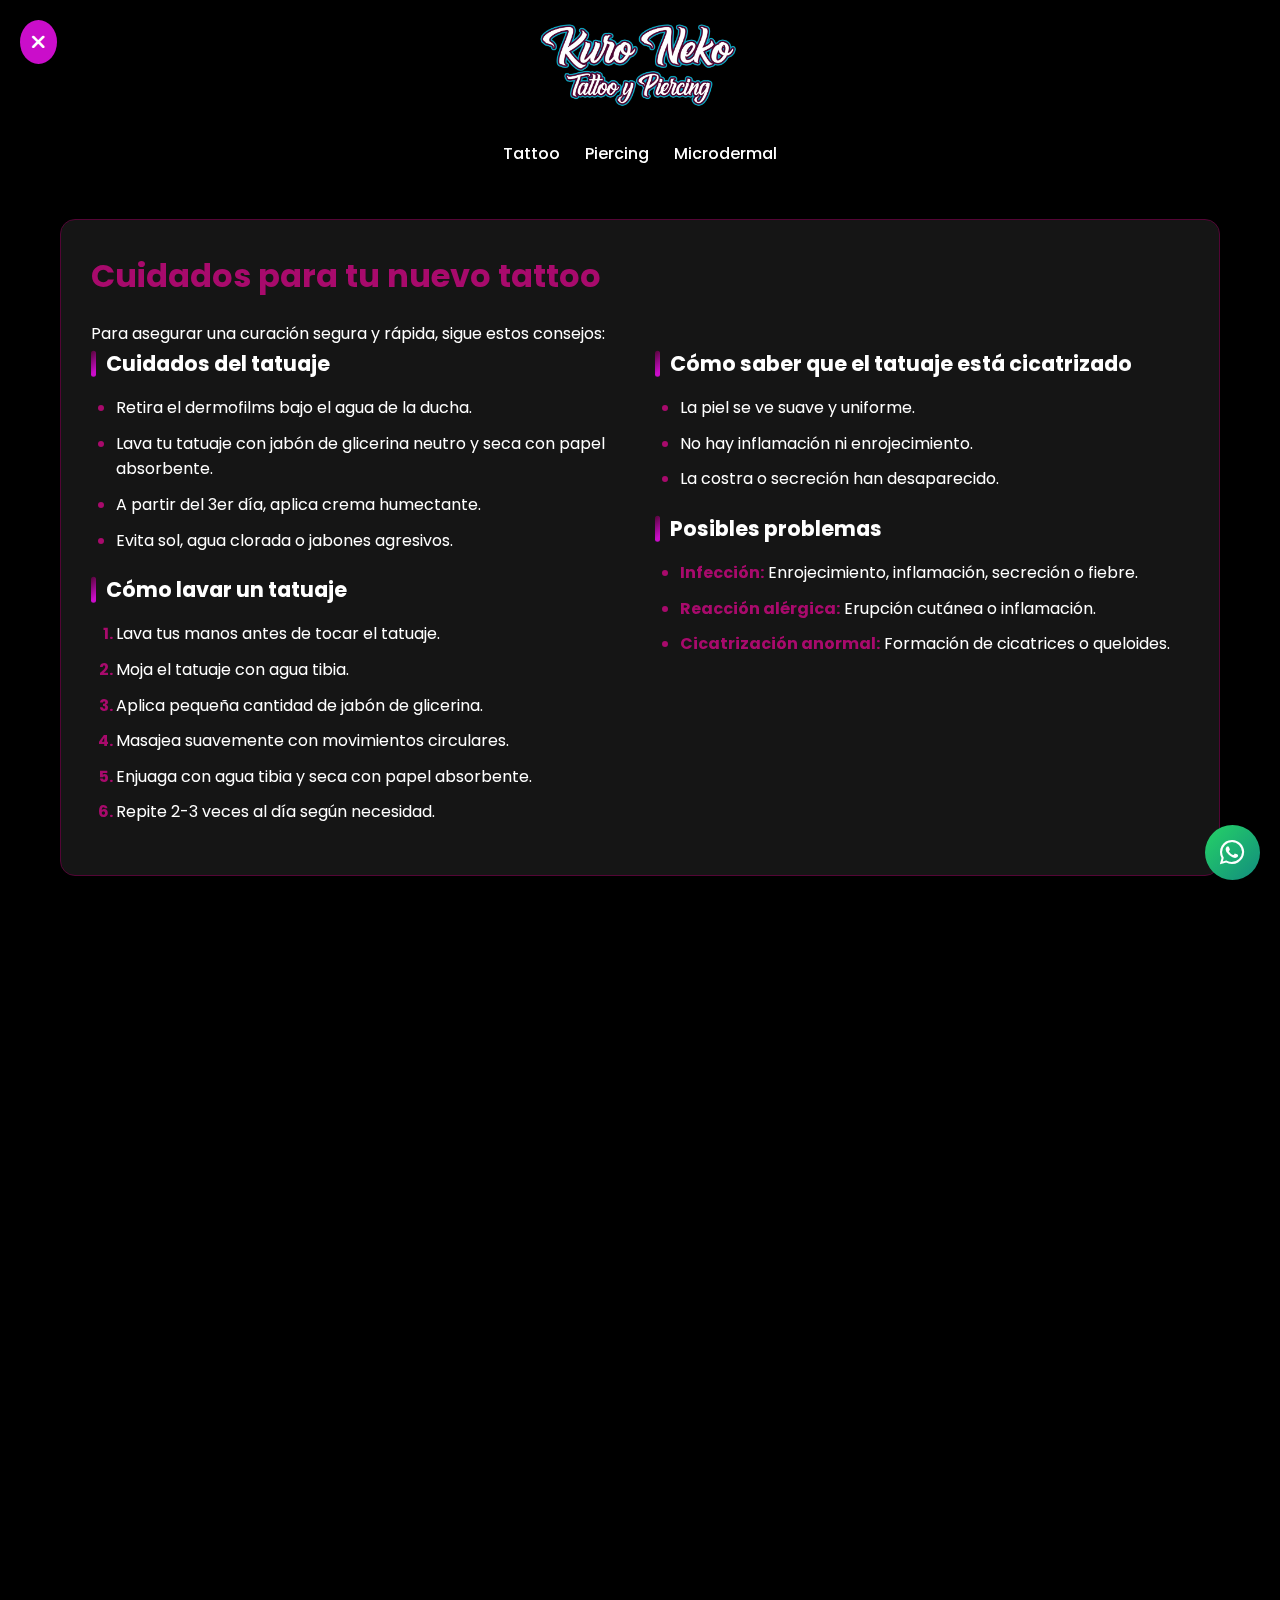
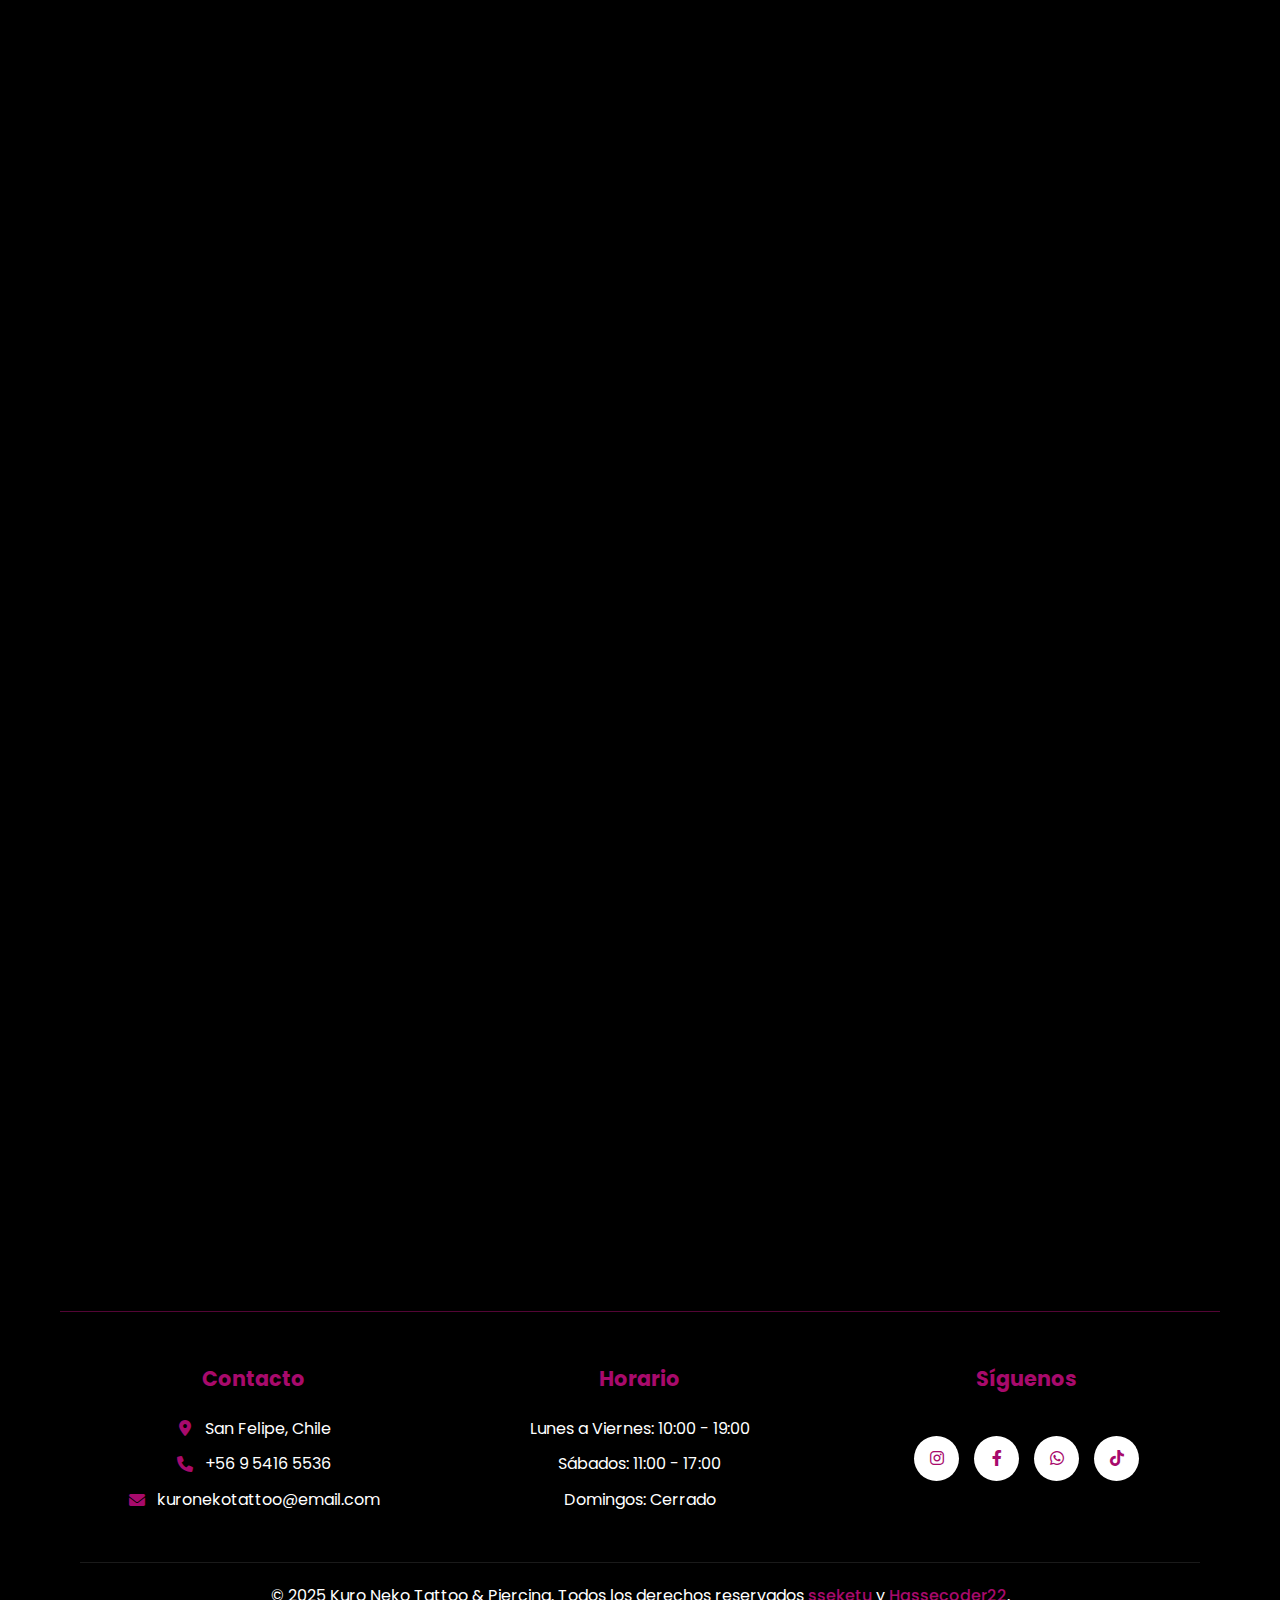
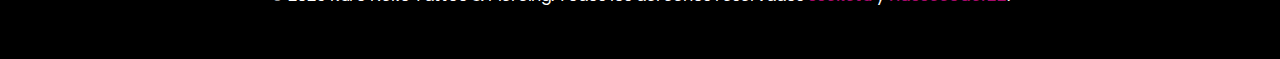
<file: Cuidados.html>
<!DOCTYPE html>
<html lang="es">
<head>
    <meta charset="UTF-8">
    <meta name="viewport" content="width=device-width, initial-scale=1.0">
    <title>Kuro Neko Tattoo y Piercing - Cuidados</title>
    <link href="https://fonts.googleapis.com/css2?family=Poppins:wght@300;400;500;600;700&display=swap" rel="stylesheet">
    <link rel="stylesheet" href="https://cdnjs.cloudflare.com/ajax/libs/font-awesome/6.0.0-beta3/css/all.min.css">
    <link href="https://unpkg.com/aos@2.3.1/dist/aos.css" rel="stylesheet">
   <link rel="stylesheet" href="Cuidados.css">
   <link rel="icon" href="/img/LOGOTRU2.jpg" type="image/png">
</head>
<body>

    <!-- ===== BOTÓN VOLVER ARRIBA ===== -->
    <a href="#cuidadotattoo" class="back-to-top">
        <i class="fas fa-arrow-up"></i>
    </a>

    <!-- Encabezado -->
    <header class="header">
        <div class="logo">
            <a href="index.html">
                <img src="img/kuronekologo.jpg" alt="Kuro Neko Logo" class="logo-img" />
            </a>
        </div>
        <nav class="nav" aria-label="Menú principal">
            <a href="#cuidadotattoo">Tattoo</a>
            <a href="#piercing">Piercing</a>
            <a href="#microdermal">Microdermal</a>
        </nav>
    </header>
    
           <a href="index.html" class="back-to-home" aria-label="Volver al inicio">
    <i class="fas fa-times"></i>
</a>

    <main>
        <!-- Sección Cuidados Tattoo -->
        <section id="cuidadotattoo" class="content-box" aria-label="Cuidados para tu nuevo tattoo" data-aos="fade-up" data-aos-delay="100">
            <h2 class="section-title">Cuidados para tu nuevo tattoo</h2>
            <p>Para asegurar una curación segura y rápida, sigue estos consejos:</p>
            <div class="two-column mt-4">
                <div>
                    <h3>Cuidados del tatuaje</h3>
                    <ul class="mb-4">
                        <li>Retira el dermofilms bajo el agua de la ducha.</li>
                        <li>Lava tu tatuaje con jabón de glicerina neutro y seca con papel absorbente.</li>
                        <li>A partir del 3er día, aplica crema humectante.</li>
                        <li>Evita sol, agua clorada o jabones agresivos.</li>
                    </ul>

                    <h3>Cómo lavar un tatuaje</h3>
                    <ol>
                        <li>Lava tus manos antes de tocar el tatuaje.</li>
                        <li>Moja el tatuaje con agua tibia.</li>
                        <li>Aplica pequeña cantidad de jabón de glicerina.</li>
                        <li>Masajea suavemente con movimientos circulares.</li>
                        <li>Enjuaga con agua tibia y seca con papel absorbente.</li>
                        <li>Repite 2-3 veces al día según necesidad.</li>
                    </ol>
                </div>

                <div>
                    <h3>Cómo saber que el tatuaje está cicatrizado</h3>
                    <ul class="mb-6">
                        <li>La piel se ve suave y uniforme.</li>
                        <li>No hay inflamación ni enrojecimiento.</li>
                        <li>La costra o secreción han desaparecido.</li>
                    </ul>

                    <h3>Posibles problemas</h3>
                    <ul>
                        <li><strong>Infección:</strong> Enrojecimiento, inflamación, secreción o fiebre.</li>
                        <li><strong>Reacción alérgica:</strong> Erupción cutánea o inflamación.</li>
                        <li><strong>Cicatrización anormal:</strong> Formación de cicatrices o queloides.</li>
                    </ul>
                </div>
            </div>
        </section>

 

        <!-- Sección Piercing -->
        <section id="piercing" class="content-box" aria-label="Cuidados para tu nuevo piercing" data-aos="fade-up" data-aos-delay="200">
            <h2 class="section-title">Cuidados para tu nuevo piercing</h2>
            <p>Para una curación segura y rápida, sigue estos consejos:</p>

            <div class="two-column mt-4">
                <div>
                    <h3>Cuidados diarios</h3>
                    <ul class="mb-4">
                        <li>Limpia tu piercing con solución salina 2-3 veces al día.</li>
                        <li>Evita tocar con manos sucias.</li>
                        <li>No uses jabón o productos químicos en el área.</li>
                    </ul>

                    <h3>Precauciones</h3>
                    <ul class="mb-4">
                        <li>Evita estirar o jugar con el piercing.</li>
                        <li>No uses joyas de baja calidad.</li>
                        <li>No cambies el piercing antes de cicatrización completa.</li>
                    </ul>
                </div>

                <div>
                    <h3>Tabla de tiempo de cicatrizado</h3>
                    <table class="mb-6">
                        <thead>
                            <tr>
                                <th>Zona</th>
                                <th>Tiempo estimado</th>
                            </tr>
                        </thead>
                        <tbody>
                            <tr>
                                <td>Oreja</td>
                                <td>6-12 semanas</td>
                            </tr>
                            <tr>
                                <td>Nariz</td>
                                <td>12-16 semanas</td>
                            </tr>
                            <tr>
                                <td>Labio</td>
                                <td>12-16 semanas</td>
                            </tr>
                            <tr>
                                <td>Ceja</td>
                                <td>16-20 semanas</td>
                            </tr>
                            <tr>
                                <td>Ombligo</td>
                                <td>20-24 semanas</td>
                            </tr>
                        </tbody>
                    </table>
                </div>
            </div>
        </section>
        <main>
   

    <!-- Sección Microdermal -->
    <section id="microdermal" class="content-box" aria-label="Cuidados para tu nuevo microdermal" data-aos="fade-up" data-aos-delay="300">
        <h2 class="section-title">Cuidados para tu nuevo Microdermal</h2>
        <p>Gracias por elegir nuestro estudio para tu MICRODERMAL. Para asegurar una curación segura y rápida, sigue estos consejos:</p>

        <div class="two-column mt-4">
            <div>
                <h3>Instrucciones de cuidado</h3>
                <ul>
                    <li>Limpia el micro dermal con jabón suave y agua tibia 2-3 veces al día.</li>
                    <li>Seca el micro dermal con una toalla limpia después de lavarlo.</li>
                    <li>Aplica un apósito o vendaje para proteger el micro dermal.</li>
                    <li>Evita tocar o manipular el micro dermal innecesariamente.</li>
                </ul>

                <h3>Precauciones</h3>
                <ul>
                    <li>No rasques ni toques el micro dermal, ya que esto puede causar infecciones o rechazo.</li>
                    <li>Evita utilizar productos químicos o abrasivos en el área.</li>
                    <li>No te bañes en agua caliente ni utilices secadora de pelo cerca del micro dermal.</li>
                    <li>No uses ropa ajustada que pueda irritar el micro dermal.</li>
                </ul>

                <h3>Signos de alarma</h3>
                <ul>
                    <li>Dolor o sensibilidad en el área del micro dermal.</li>
                    <li>Enrojecimiento o hinchazón en el área del micro dermal.</li>
                    <li>Secreción de pus o líquido en el área del micro dermal.</li>
                    <li>Fiebre o escalofríos.</li>
                      <h3>Tabla de cicatrizado</h3>
                <table>
                    <thead>
                        <tr>
                            <th>Fase</th>
                            <th>Tiempo / Descripción</th>
                        </tr>
                    </thead>
                    <tbody>
                        <tr>
                            <td>Inicial</td>
                            <td>0-3 días | Enrojecimiento, hinchazón y secreción de líquido.</td>
                        </tr>
                        <tr>
                            <td>Cicatrizado</td>
                            <td>3-7 días | Comienza a formarse una costra y el enrojecimiento disminuye.</td>
                        </tr>
                        <tr>
                            <td>Curación</td>
                            <td>7-14 días | La costra se seca y el micro dermal comienza a sanar.</td>
                        </tr>
                        <tr>
                            <td>Maduración</td>
                            <td>2-6 semanas | El micro dermal se vuelve más estable y la piel se regenera.</td>
                        </tr>
                    </tbody>
                </table>
                </ul>
            </div>

            <div>
                <h3>Consejos para la recuperación</h3>
                <ul>
                    <li>Mantén el micro dermal limpio y seco.</li>
                    <li>Aplica un apósito o vendaje para proteger el micro dermal.</li>
                    <li>Evita realizar actividades que puedan irritar el micro dermal.</li>
                    <li>Si hay dolor o inflamación, sigue las indicaciones de tu médico.</li>
                </ul>

                <h3>Información sobre el proceso de cicatrizado</h3>
                <ul>
                    <li>El proceso de cicatrizado puede tardar varias semanas o meses.</li>
                    <li>La cicatrización puede variar de persona a persona.</li>
                </ul>

                <h3>Materiales recomendados</h3>
                <ul>
                    <li>Titanio (hipoalergénico y resistente)</li>
                    <li>Acero quirúrgico (resistente y fácil de limpiar)</li>
                    <li>Oro 14k/18k (resistente y elegante)</li>
                </ul>

                <h3>Materiales a evitar</h3>
                <ul>
                    <li>Plata (puede generar reacciones alérgicas y decoloración)</li>
                    <li>Cobre (puede causar irritación y reacciones alérgicas)</li>
                    <li>Níquel (puede causar reacciones alérgicas y problemas de salud)</li>
                </ul>

                <h3>Nota</h3>
                <p>Recuerda que cada MICRODERMAL es único y puede requerir cuidados específicos. Si tienes alguna pregunta o inquietud, no dudes en consultar a nuestro estudio.</p>
            </div>
        </div>
    </section>
    </main>

    <!-- ===== FOOTER ===== -->
    <footer>
        <div class="container">
            <div class="footer-content">
                <div class="footer-section">
                    <h3>Contacto</h3>
                    <p><i class="fas fa-map-marker-alt"></i> San Felipe, Chile</p>
                    <p><i class="fas fa-phone"></i> +56 9 5416 5536</p>
                    <p><i class="fas fa-envelope"></i> kuronekotattoo@email.com</p>
                </div>
                <div class="footer-section">
                    <h3>Horario</h3>
                    <p>Lunes a Viernes: 10:00 - 19:00</p>
                    <p>Sábados: 11:00 - 17:00</p>
                    <p>Domingos: Cerrado</p>
                </div>
                <div class="footer-section">
                    <h3>Síguenos</h3>
                    <div class="social-links">
                        <a href="https://www.instagram.com/kuro.neko.tattoo/" target="_blank"><i class="fab fa-instagram"></i></a>
                        <a href="#"><i class="fab fa-facebook-f"></i></a>
                        <a href="https://wa.me/56954165536?text=Hola%20Kuro%20Neko%20Tattoo%20y%20Piercing%20quiero%20más%20información%20sobre%20tus%20servicios%20" target="_blank"><i class="fab fa-whatsapp"></i></a>
                        <a href="https://www.tiktok.com/@kuro.neko.tattoo" target="_blank"><i class="fab fa-tiktok"></i></a>
                    </div>
                </div>
            </div>
            <div class="copyright">
                <p>
                    © 2025 Kuro Neko Tattoo & Piercing. Todos los derechos reservados 
                    <a href="https://github.com/sseketuDev" target="_blank">sseketu</a> y 
                    <a href="https://github.com/Hasse-coder22" target="_blank">Hassecoder22</a>.
                </p>
            </div>
        </div>
    </footer>
    
        <!-- Botón flotante de WhatsApp -->
<div class="whatsapp-float" id="whatsappFloat">
    <a href="https://wa.me/56954165536?text=Hola%20Kuro%20Neko%20Tattoo%20y%20Piercing%20quiero%20más%20información%20sobre%20tus%20servicios%20" target="_blank" aria-label="Contactar por WhatsApp">
        <i class="fab fa-whatsapp"></i>
    </a>
</div>
<div class="whatsapp-tooltip" id="whatsappTooltip">¡Contáctanos por WhatsApp!</div>

    <!-- ===== SCRIPTS ===== -->
    <script src="https://unpkg.com/aos@2.3.1/dist/aos.js"></script>
    <script>
        // Inicializar AOS (Animate On Scroll)
        AOS.init({
            duration: 1000,
            once: true,
            offset: 100
        });
        
        // Efecto de scroll suave para los enlaces de navegación
        document.querySelectorAll('a[href^="#"]').forEach(anchor => {
            anchor.addEventListener('click', function (e) {
                e.preventDefault();
                const targetId = this.getAttribute('href');
                if (targetId === '#') return;
                
                const targetElement = document.querySelector(targetId);
                if (targetElement) {
                    window.scrollTo({
                        top: targetElement.offsetTop - 80,
                        behavior: 'smooth'
                    });
                }
            });
        });

        // Mostrar/ocultar botón de volver arriba
        window.addEventListener('scroll', function() {
            const backToTop = document.querySelector('.back-to-top');
            if (window.scrollY > 300) {
                backToTop.style.display = 'flex';
            } else {
                backToTop.style.display = 'none';
            }
        });
        
        // Resaltar enlace según sección visible
        const sections = document.querySelectorAll('section');
        const navLinks = document.querySelectorAll('.nav a');

        window.addEventListener('scroll', () => {
            let current = '';

            sections.forEach(section => {
                const sectionTop = section.offsetTop;
                const sectionHeight = section.offsetHeight;
                if (pageYOffset >= sectionTop - sectionHeight / 3) {
                    current = section.getAttribute('id');
                }
            });

            navLinks.forEach(link => {
                link.classList.remove('active');
                if (link.getAttribute('href') === `#${current}`) {
                    link.classList.add('active');
                }
            });
        });

        // Control para el tooltip de WhatsApp en dispositivos táctiles
    const whatsappFloat = document.getElementById('whatsappFloat');
    const whatsappTooltip = document.getElementById('whatsappTooltip');
    let tooltipTimeout;
    
    // Mostrar tooltip al tocar en dispositivos móviles
  whatsappFloat.addEventListener('touchstart', function() {
    clearTimeout(tooltipTimeout);
    whatsappTooltip.style.opacity = '1';
    whatsappTooltip.style.visibility = 'visible';
    whatsappTooltip.style.transform = 'translateY(0)';
});
    
    // Ocultar tooltip después de un tiempo
    whatsappFloat.addEventListener('touchend', function() {
        tooltipTimeout = setTimeout(function() {
            whatsappTooltip.style.opacity = '0';
            whatsappTooltip.style.visibility = 'hidden';
            whatsappTooltip.style.transform = 'translateY(10px)';
        }, 2000);
    });
    </script>
</body>
</html>
</file>
<file: Cuidados.css>
:root {
            --negro: #000000;
            --magenta-oscuro: #530535;
            --magenta-claro: #a80a6c;
            --magenta-neon: #ca0dca;
            --blanco: #FFFFFF; 
            --gris-oscuro: #1A1A1A;
            --degradado-magenta: linear-gradient(135deg, var(--magenta-oscuro) 0%, var(--magenta-neon) 80%);
        }

        * {
            margin: 0;
            padding: 0;
            box-sizing: border-box;
            font-family: 'Poppins', sans-serif;
        }

        body {
            background-color: var(--negro);
            color: var(--blanco);
            line-height: 1.6;
            overflow-x: hidden;
        }

        html { 
            scroll-behavior: smooth; 
            scroll-padding-top: 80px;
        }

        /* ===== HEADER ===== */
        .header {
            position: sticky;
            top: 0;
            background-color: rgba(0, 0, 0, 0.95);
            z-index: 1000;
            padding: 15px 20px;
            display: flex;
            flex-direction: column;
            justify-content: center;
            align-items: center;
            backdrop-filter: blur(10px);
            -webkit-backdrop-filter: blur(10px);
        }

        .logo {
            display: flex;
            align-items: center;
            justify-content: center;
            margin-bottom: 10px;
        }

        .logo-img {
            height: 100px;
            transition: transform 0.3s ease;
        }

        .logo-img:hover {
            transform: rotate(5deg) scale(1.1);
        }

        .nav {
            display: flex;
            gap: 25px;
            justify-content: center;
        }

        .nav a {
            color: var(--blanco);
            text-decoration: none;
            font-weight: 500;
            padding: 8px 0;
            position: relative;
            transition: color 0.3s ease;
        }

        .nav a::after {
            content: '';
            position: absolute;
            width: 0;
            height: 2px;
            bottom: 0;
            left: 0;
            background: var(--degradado-magenta);
            transition: width 0.3s ease;
        }

        .nav a:hover::after {
            width: 100%;
        }

        .nav a:hover,
        .nav a.active {
            color: var(--magenta-claro);
        }

        /* ===== CONTENIDO PRINCIPAL ===== */
        main {
            max-width: 1200px;
            margin: 0 auto;
            padding: 30px 20px;
        }

        .content-box {
            background: rgba(26, 26, 26, 0.8);
            border-radius: 15px;
            padding: 30px;
            margin-bottom: 30px;
            transition: transform 0.3s ease;
            backdrop-filter: blur(10px);
            -webkit-backdrop-filter: blur(10px);
            border: 1px solid var(--magenta-oscuro);
        }

        .content-box:hover {
            transform: translateY(-5px);
            box-shadow: 0 10px 25px rgba(83, 5, 53, 0.3);
        }

        .section-title {
            font-size: 2rem;
            margin-bottom: 20px;
            color: var(--magenta-claro);
            position: relative;
            display: inline-block;
        }

        .section-title::after {
            content: '';
            position: absolute;
            bottom: -10px;
            left: 0;
            width: 100%;
            height: 3px;
            background: var(--degradado-magenta);
            transform: scaleX(0);
            transform-origin: left;
            transition: transform 0.4s ease;
        }

        .content-box:hover .section-title::after {
            transform: scaleX(1);
        }

        .two-column {
            display: flex;
            flex-wrap: wrap;
            gap: 30px;
        }

        .two-column > div {
            flex: 1;
            min-width: 300px;
        }

        h3 {
            font-size: 1.3rem;
            margin-bottom: 15px;
            color: var(--blanco);
            position: relative;
            padding-left: 15px;
        }

        h3::before {
            content: '';
            position: absolute;
            left: 0;
            top: 50%;
            transform: translateY(-50%);
            width: 5px;
            height: 80%;
            background: var(--degradado-magenta);
            border-radius: 10px;
        }

        ol, ul {
            padding-left: 25px;
            margin-bottom: 20px;
        }

        li {
            margin-bottom: 10px;
        }

        ol li::marker {
            color: var(--magenta-claro);
            font-weight: bold;
        }

        ul li::marker {
            color: var(--magenta-claro);
        }

        strong {
            color: var(--magenta-claro);
        }

        /* ===== TABLA ===== */
        table {
            width: 100%;
            border-collapse: collapse;
            margin: 20px 0;
            border-radius: 10px;
            overflow: hidden;
            box-shadow: 0 5px 15px rgba(0, 0, 0, 0.3);
        }

        th, td {
            padding: 15px;
            text-align: left;
            border: 1px solid var(--magenta-oscuro);
        }

        th {
            background: var(--degradado-magenta);
            color: var(--blanco);
            font-weight: 600;
        }

        tr:nth-child(even) {
            background-color: rgba(83, 5, 53, 0.1);
        }

        tr:nth-child(odd) {
            background-color: rgba(26, 26, 26, 0.7);
        }

        tr:hover {
            background-color: rgba(83, 5, 53, 0.2);
        }

        /* ===== BOTÓN DE VOLVER ARRIBA ===== */
        .back-to-top {
            position: fixed;
            bottom: 30px;
            left: 30px;
            width: 50px;
            height: 50px;
            background: var(--degradado-magenta);
            color: var(--blanco);
            border-radius: 50%;
            display: none;
            align-items: center;
            justify-content: center;
            text-decoration: none;
            transition: transform 0.3s ease;
            z-index: 100;
            box-shadow: 0 5px 15px rgba(83, 5, 53, 0.4);
        }

        .back-to-top:hover {
            transform: translateY(-5px) scale(1.1);
        }

        /* ===== FOOTER ===== */
        footer {
            background-color: var(--negro);
            padding: 50px 20px 20px;
            text-align: center;
            border-top: 1px solid var(--magenta-oscuro);
        }

        .container {
            max-width: 1200px;
            margin: 0 auto;
        }

        .footer-content {
            display: grid;
            grid-template-columns: repeat(auto-fit, minmax(250px, 1fr));
            gap: 40px;
            margin-bottom: 40px;
        }

        .footer-section h3 {
            margin-bottom: 20px;
            color: var(--magenta-claro);
            position: relative;
            display: inline-block;
            padding-left: 0;
        }

        .footer-section h3::before {
            display: none;
        }

        .footer-section h3::after {
            content: '';
            position: absolute;
            bottom: -10px;
            left: 0;
            width: 100%;
            height: 2px;
            background: var(--degradado-magenta);
            transform: scaleX(0);
            transition: transform 0.3s ease;
        }

        .footer-section:hover h3::after {
            transform: scaleX(1);
        }

        .footer-section p {
            display: flex;
            align-items: center;
            justify-content: center;
            gap: 10px;
            margin-bottom: 10px;
        }

        .footer-section i {
            color: var(--magenta-claro);
            width: 20px;
        }

        .social-links {
            display: flex;
            justify-content: center;
            gap: 15px;
            margin-top: 20px;
        }

        .social-links a {
            display: inline-flex;
            align-items: center;
            justify-content: center;
            width: 45px;
            height: 45px;
            background: var(--blanco);
            color: var(--blanco);
            border-radius: 50%;
            transition: transform 0.3s ease;
        }

        .social-links a:hover {
            transform: translateY(-5px) scale(1.1);
        }

        .copyright {
            margin-top: 40px;
            padding-top: 20px;
            border-top: 1px solid rgba(255, 255, 255, 0.1);
        }

        /* ===== ESTILOS PARA LOS ENLACES DE CRÉDITOS (IGUAL QUE EN INDEX) ===== */
        .copyright a {
            color: var(--magenta-claro);
            text-decoration: none;
            transition: all 0.3s ease;
            position: relative;
            font-weight: 500;
        }

        .copyright a::after {
            content: '';
            position: absolute;
            width: 0;
            height: 2px;
            bottom: -2px;
            left: 0;
            background: var(--degradado-magenta);
            transition: width 0.3s ease;
        }

        .copyright a:hover {
            color: var(--blanco);
        }

        .copyright a:hover::after {
            width: 100%;
        }

        /* ===== RESPONSIVE ===== */
        @media (max-width: 768px) {
            .header {
                padding: 15px;
            }

            .nav {
                gap: 15px;
                flex-wrap: wrap;
            }

            .content-box {
                padding: 20px;
            }

            .section-title {
                font-size: 1.7rem;
            }

            .two-column > div {
                min-width: 100%;
            }

            .footer-content {
                grid-template-columns: 1fr;
                gap: 30px;
            }
        }

        @media (max-width: 480px) {
            .nav {
                gap: 10px;
            }

            .nav a {
                font-size: 0.9rem;
            }

            .section-title {
                font-size: 1.5rem;
            }

            th, td {
                padding: 10px;
                font-size: 0.9rem;
            }

            .back-to-top {
                bottom: 20px;
                right: 20px;
                width: 45px;
                height: 45px;
            }
        }
.back-to-home {
    position: fixed;
    top: 20px;
    left: 20px; /* Esquina superior izquierda */
    font-size: 20px;
    color: #ffffff; /* Cambia a blanco si el fondo es oscuro */
    background: #ca0dca;
    border-radius: 1000%;
    padding: 12px;
    text-decoration: none;
    display: flex;
    align-items: center;
    justify-content: center;
    z-index: 1000;
    transition: background 0.3s ease, color 0.3s ease;
}

.back-to-home:hover {
    background: rgba(0, 0, 0, 0.8);
    color: #fff;
}
/* ===== BOTÓN FLOTANTE DE WHATSAPP OPTIMIZADO ===== */
.whatsapp-float {
    position: fixed;
    width: 65px;
    height: 65px;
    bottom: 25px;
    right: 25px;
    background: linear-gradient(135deg, #25D366 0%, #128C7E 100%);
    color: var(--blanco);
    border-radius: 50px;
    text-align: center;
    font-size: 34px;
    z-index: 1000;
    display: flex;
    align-items: center;
    justify-content: center;
    transition: all 0.4s cubic-bezier(0.175, 0.885, 0.32, 1.275);

    overflow: hidden;
}

.whatsapp-float:hover {
    transform: translateY(-5px) scale(1.1);
}

.whatsapp-float a {
    color: var(--blanco);
    width: 100%;
    height: 100%;
    display: flex;
    align-items: center;
    justify-content: center;
    text-decoration: none; /* 🔹 Esto elimina la línea debajo del ícono */
}

@keyframes pulseWhatsApp {
    0%, 100% {
        box-shadow: 0 5px 20px rgba(37, 211, 102, 0.6);
    }
    50% {
        box-shadow: 0 5px 25px 10px rgba(37, 211, 102, 0.8);
    }
}

.whatsapp-tooltip {
    position: fixed;
    bottom: 95px;
    right: 25px;
    background-color: rgba(0, 0, 0, 0.85);
    color: var(--blanco);
    padding: 10px 15px;
    border-radius: 8px;
    font-size: 14px;
    opacity: 0;
    visibility: hidden;
    transition: all 0.3s ease;
    z-index: 999;
    white-space: nowrap;
    backdrop-filter: blur(5px);
    -webkit-backdrop-filter: blur(5px);
    border: 1px solid var(--magenta-oscuro);
    transform: translateY(10px);
    
}

.whatsapp-float:hover + .whatsapp-tooltip {
    opacity: 1;
    visibility: visible;
    transform: translateY(0);
}
  .whatsapp-float {
        width: 55px;
        height: 55px;
        bottom: 20px;
        right: 20px;
        font-size: 28px;
    }
    
    .whatsapp-tooltip {
        bottom: 80px;
        right: 20px;
        font-size: 12px;
        padding: 8px 12px;
    }
</file>
